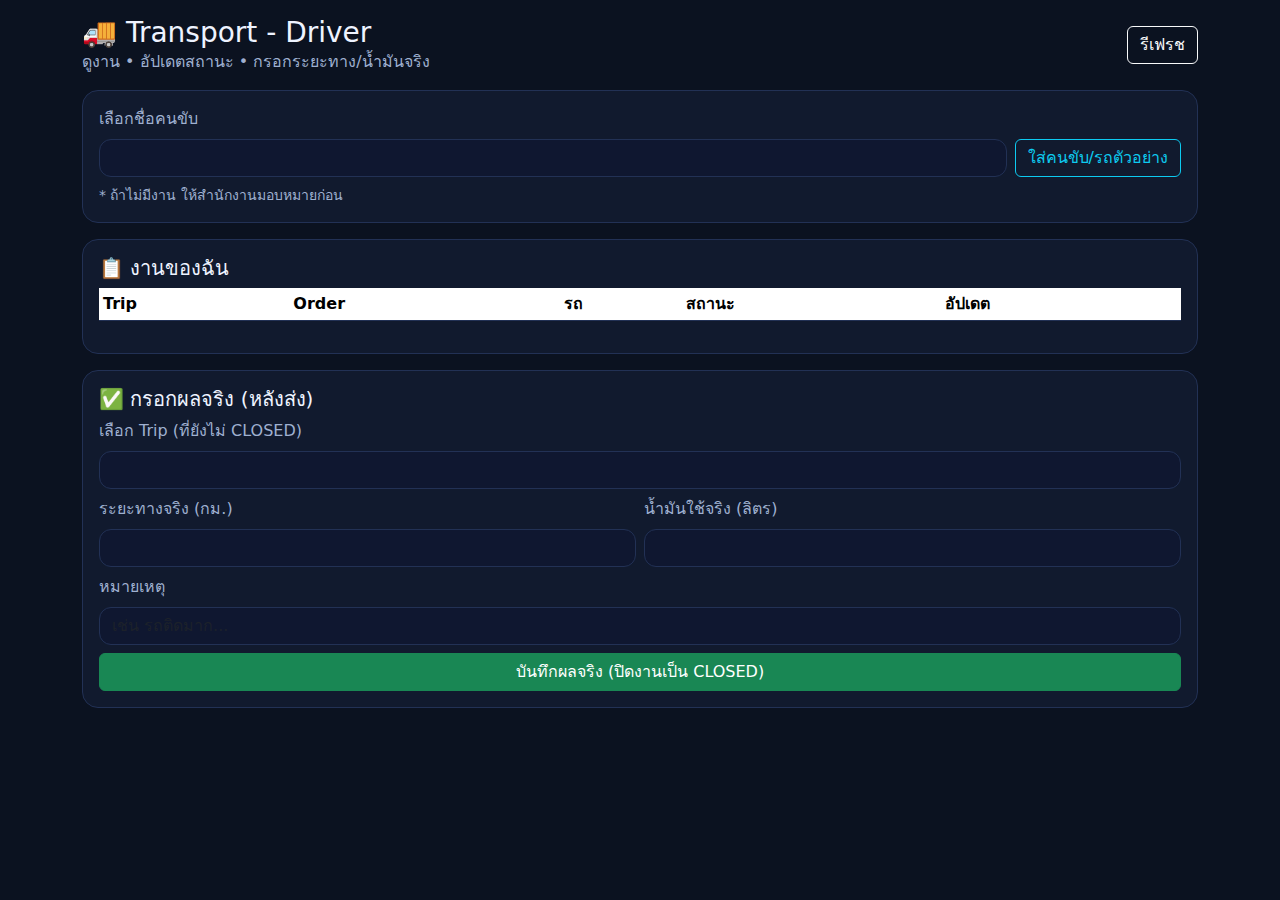
<file: driver.html>
<!doctype html>
<html lang="th">
<head>
  <meta charset="utf-8" />
  <meta name="viewport" content="width=device-width,initial-scale=1" />
  <title>Transport - Driver</title>
  <link href="https://cdn.jsdelivr.net/npm/bootstrap@5.3.3/dist/css/bootstrap.min.css" rel="stylesheet">
  <link rel="stylesheet" href="style.css">
</head>
<body class="driver">
<div class="container py-3">
  <div class="d-flex align-items-center justify-content-between mb-3">
    <div>
      <h3 class="mb-0">🚚 Transport - Driver</h3>
      <div class="muted">ดูงาน • อัปเดตสถานะ • กรอกระยะทาง/น้ำมันจริง</div>
    </div>
    <button class="btn btn-outline-light" id="btnRefresh">รีเฟรช</button>
  </div>

  <div class="card p-3 mb-3">
    <div class="d-flex gap-2 flex-wrap align-items-end">
      <div style="min-width:220px" class="flex-grow-1">
        <label class="form-label muted">เลือกชื่อคนขับ</label>
        <select id="selDriver" class="form-select"></select>
      </div>
      <button class="btn btn-outline-info" id="btnSeed">ใส่คนขับ/รถตัวอย่าง</button>
    </div>
    <div class="muted small mt-2">* ถ้าไม่มีงาน ให้สำนักงานมอบหมายก่อน</div>
  </div>

  <div class="card p-3 mb-3">
    <h5 class="mb-2">📋 งานของฉัน</h5>
    <div class="table-responsive">
      <table class="table table-sm table-striped align-middle">
        <thead>
          <tr>
            <th>Trip</th><th>Order</th><th>รถ</th><th>สถานะ</th><th>อัปเดต</th>
          </tr>
        </thead>
        <tbody id="tbTrips"></tbody>
      </table>
    </div>
  </div>

  <div class="card p-3">
    <h5 class="mb-2">✅ กรอกผลจริง (หลังส่ง)</h5>
    <form id="actualForm" class="row g-2">
      <div class="col-12">
        <label class="form-label muted">เลือก Trip (ที่ยังไม่ CLOSED)</label>
        <select name="tripId" id="selTripActual" class="form-select" required></select>
      </div>
      <div class="col-6">
        <label class="form-label muted">ระยะทางจริง (กม.)</label>
        <input name="actualKm" type="number" step="0.1" class="form-control" required>
      </div>
      <div class="col-6">
        <label class="form-label muted">น้ำมันใช้จริง (ลิตร)</label>
        <input name="actualFuelLiters" type="number" step="0.01" class="form-control" required>
      </div>
      <div class="col-12">
        <label class="form-label muted">หมายเหตุ</label>
        <input name="note" type="text" class="form-control" placeholder="เช่น รถติดมาก...">
      </div>
      <div class="col-12">
        <button class="btn btn-success w-100">บันทึกผลจริง (ปิดงานเป็น CLOSED)</button>
      </div>
    </form>
  </div>
</div>

<script src="app.js"></script>
<script>
  document.addEventListener("DOMContentLoaded", driverInit);
</script>
<script src="https://cdn.jsdelivr.net/npm/bootstrap@5.3.3/dist/js/bootstrap.bundle.min.js"></script>
</body>
</html>
</file>
<file: style.css>
body { background:#f6f7fb; }
.card { border-radius:16px; }
.table td, .table th { vertical-align: middle; }
.mono { font-family: ui-monospace, SFMono-Regular, Menlo, Monaco, Consolas, "Liberation Mono","Courier New", monospace; }

/* Driver theme */
body.driver {
  background:#0b1220;
  color:#eef3ff;
}
body.driver .card{
  background:#111a2e;
  border:1px solid #223155;
  color:#eef3ff;
}
body.driver .muted{ color:#9fb0d0; }
body.driver .table{ color:#eef3ff; }
body.driver .table td, body.driver .table th{ border-color:#223155; }
body.driver .table-striped>tbody>tr:nth-of-type(odd)>*{ background:#0f1730; color:#eef3ff; }
body.driver .form-control, body.driver .form-select{
  background:#0f1730; border-color:#223155; color:#eef3ff; border-radius:12px;
}
</file>
